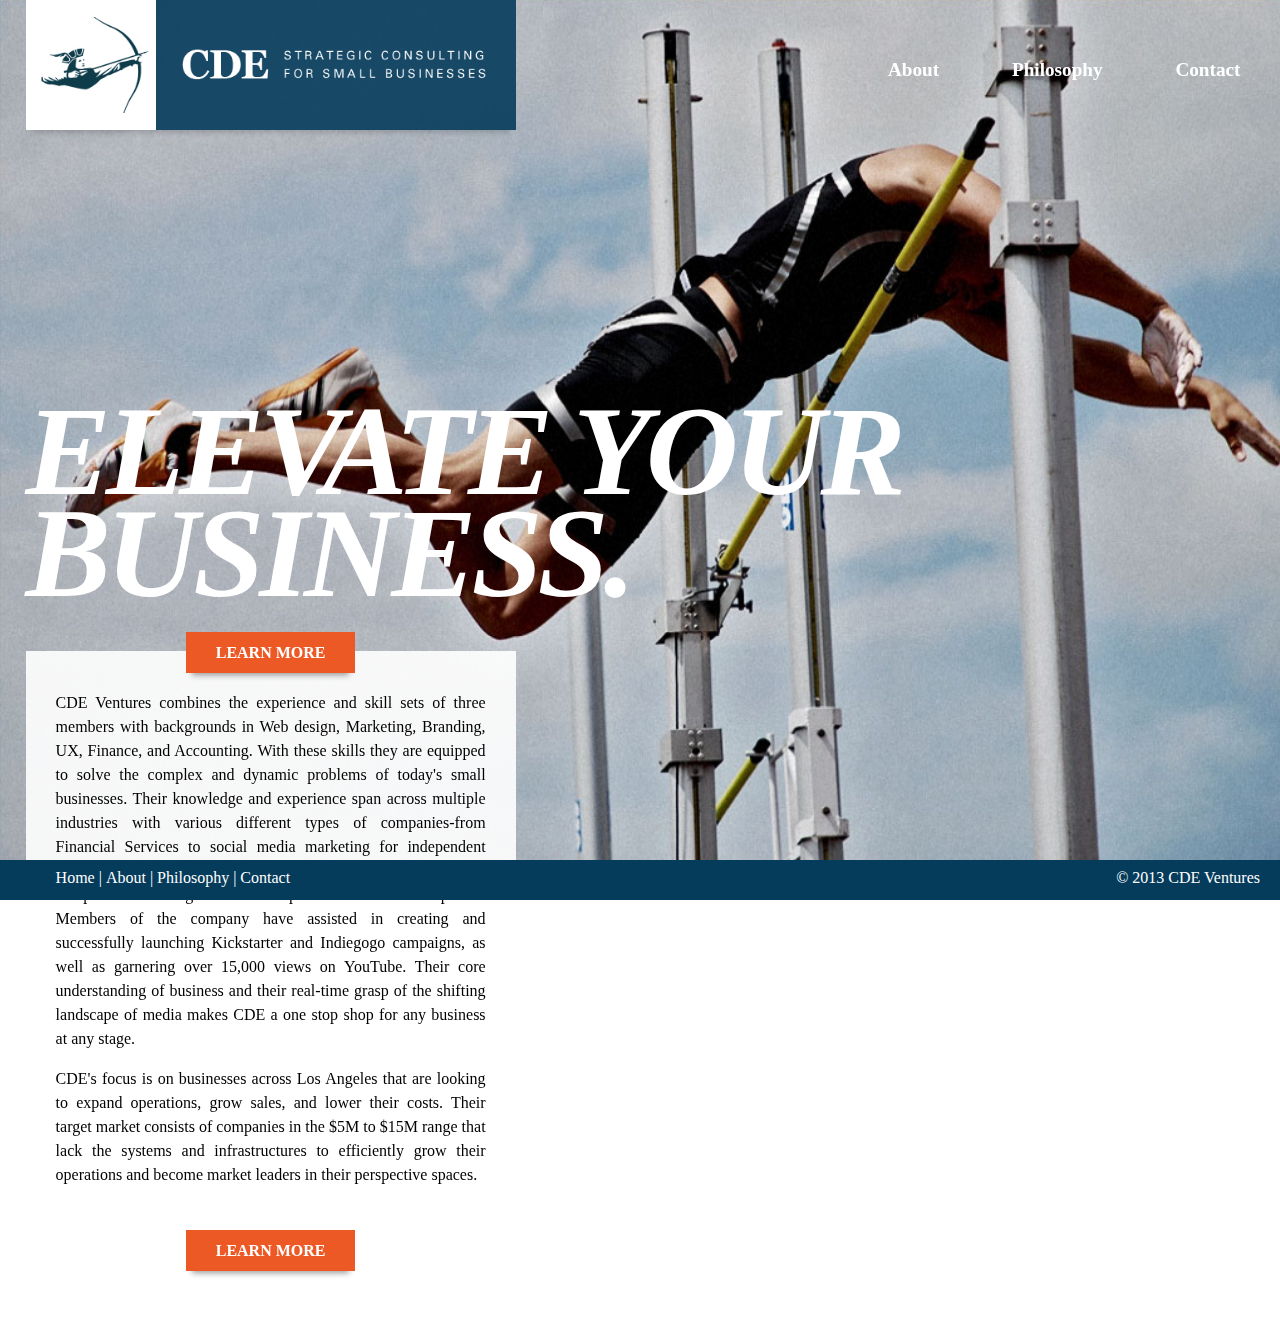
<file: index.html>
<!DOCTYPE html>
<html lang="en-US">
<head>
  <link rel="stylesheet" href="css/styles.css" type="text/css" media="all">

</head>
<body>
  <div id="bg">
  <img src="images/bg-jumper2.jpg" alt="" class="bg">
</div>
  <div class="container">
    <header class="headlock">
      <a href="index.html">
      <div class="logo">
      <img src="images/archer.jpg" id="archer" alt="CDE">
      <img src="images/cde-slogan.png" id="slogan" alt="CDE Ventures | Strategic Consulting for Small Businesses">
      </div></a>
      <nav>
      <li><a href="about.html">About</a></li>
      <li><a href="philosophy.html">Philosophy</a></li>
      <li><a href="contact.html">Contact</a></li>
      </nav>
    </header>
    <footer>
      <table>
        <tr>
          <td><a href="index.html">Home</a> | <a href="about.html">About</a> | <a href="philosophy.html">Philosophy</a> | <a href="contact.html">Contact</a></td>
          <td>&copy; 2013 CDE Ventures</td>
        </tr>
      </table>
    </footer>

    <!-- Begin Body -->


    <section class="">
      <article class="">
        <header>
            <h1 class="big">Ele<span class="kern-08">va</span>te your business.</h1>
        </header>
        <section class="column-left">
          <div class="button-top button center"><a href="philosophy.html">Learn more</a></div>
          <article class="content-box"><p>CDE Ventures combines the experience and skill sets of three members with backgrounds in Web design, Marketing, Branding, UX, Finance, and Accounting. With these skills they are equipped to solve the complex and dynamic problems of today's small businesses. Their knowledge and experience span across multiple industries with various different types of companies-from Financial Services to social media marketing for independent films. Amongst the three members they have worked on over 40 companies in all stages--from startups to Fortune 500 Companies. Members of the company have assisted in creating and successfully launching Kickstarter and Indiegogo campaigns, as well as garnering over 15,000 views on YouTube. Their core understanding of business and their real-time grasp of the shifting landscape of media makes CDE a one stop shop for any business at any stage. </p>
            <p>CDE's focus is on businesses across Los Angeles that are looking to expand operations, grow sales, and lower their costs. Their target market consists of companies in the $5M to $15M range that lack the systems and infrastructures to efficiently grow their operations and become market leaders in their perspective spaces. </p>
            <div class="button-top center clearfix"><span class="button"><a href="philosophy.html">Learn more</a></span></div>
          </article>
      </section>
  </article>
    </section>
  </div>
  </div>

</body>
</html>
</file>
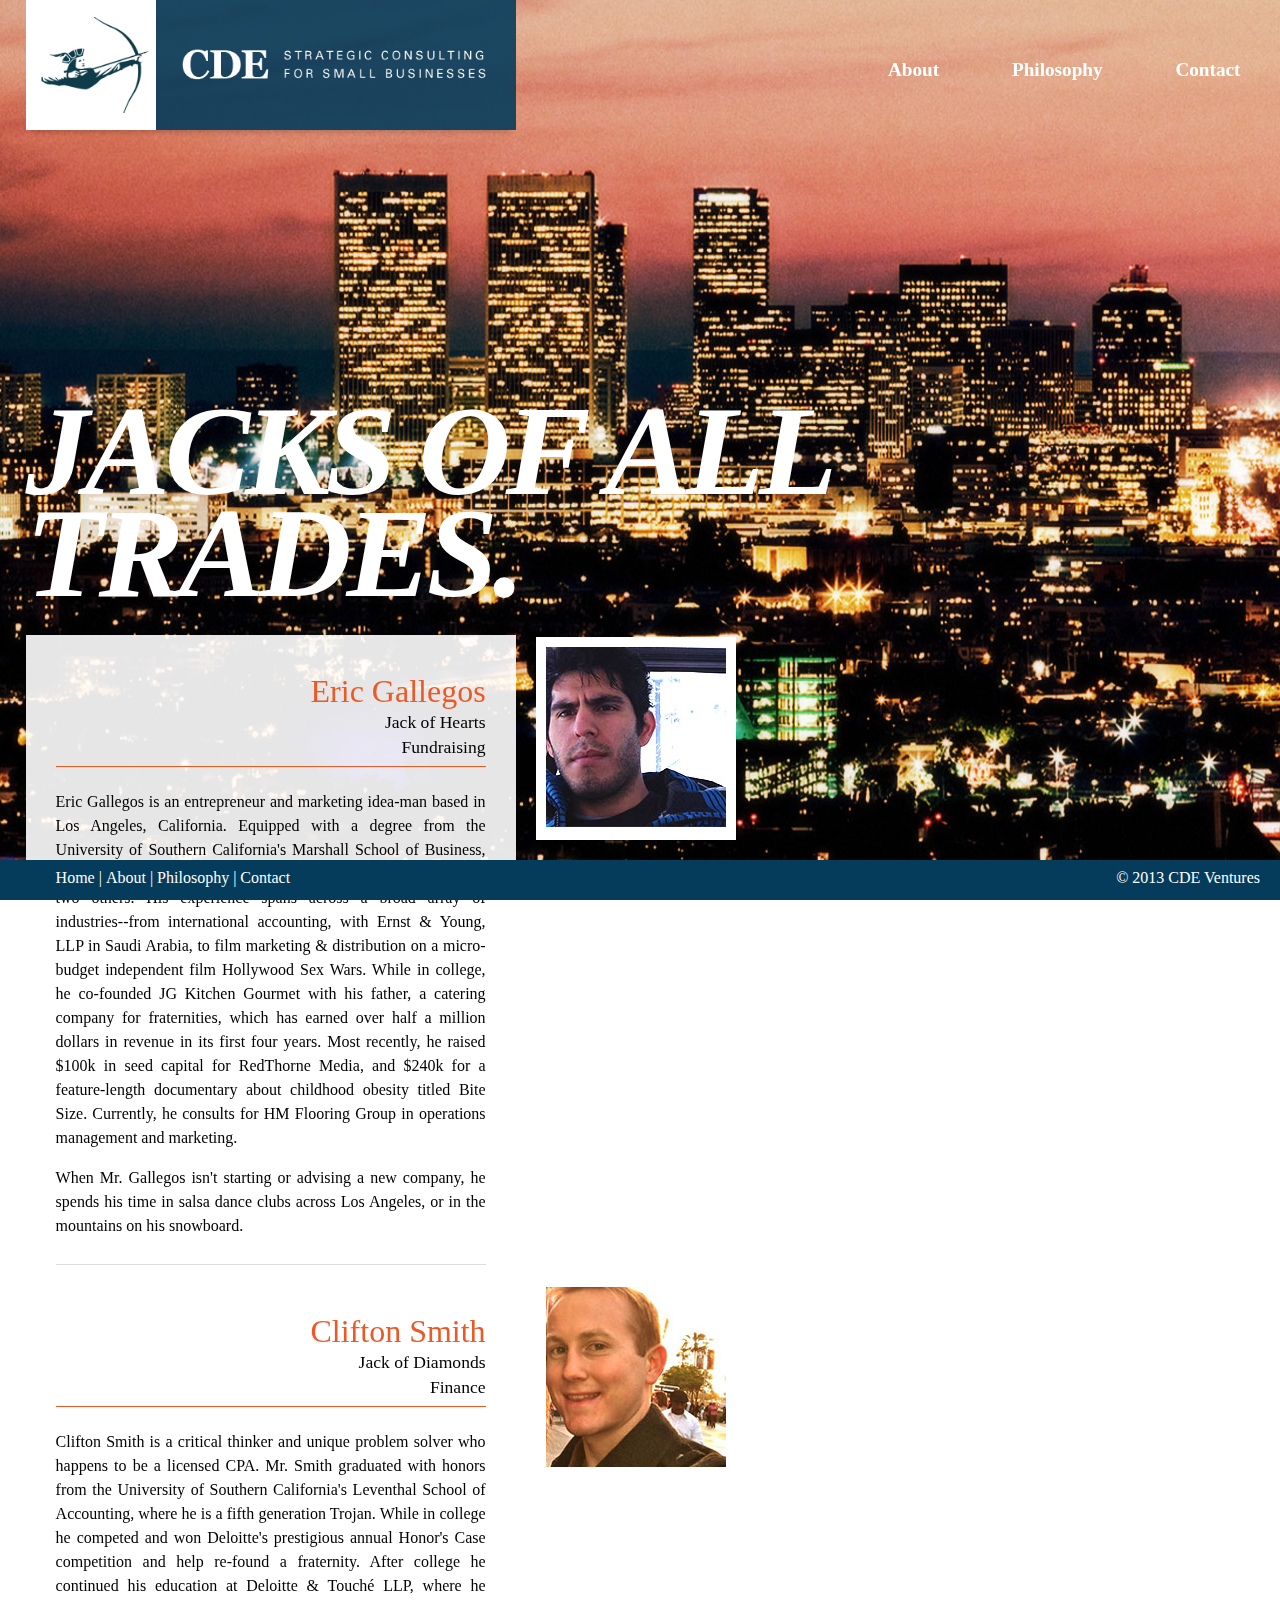
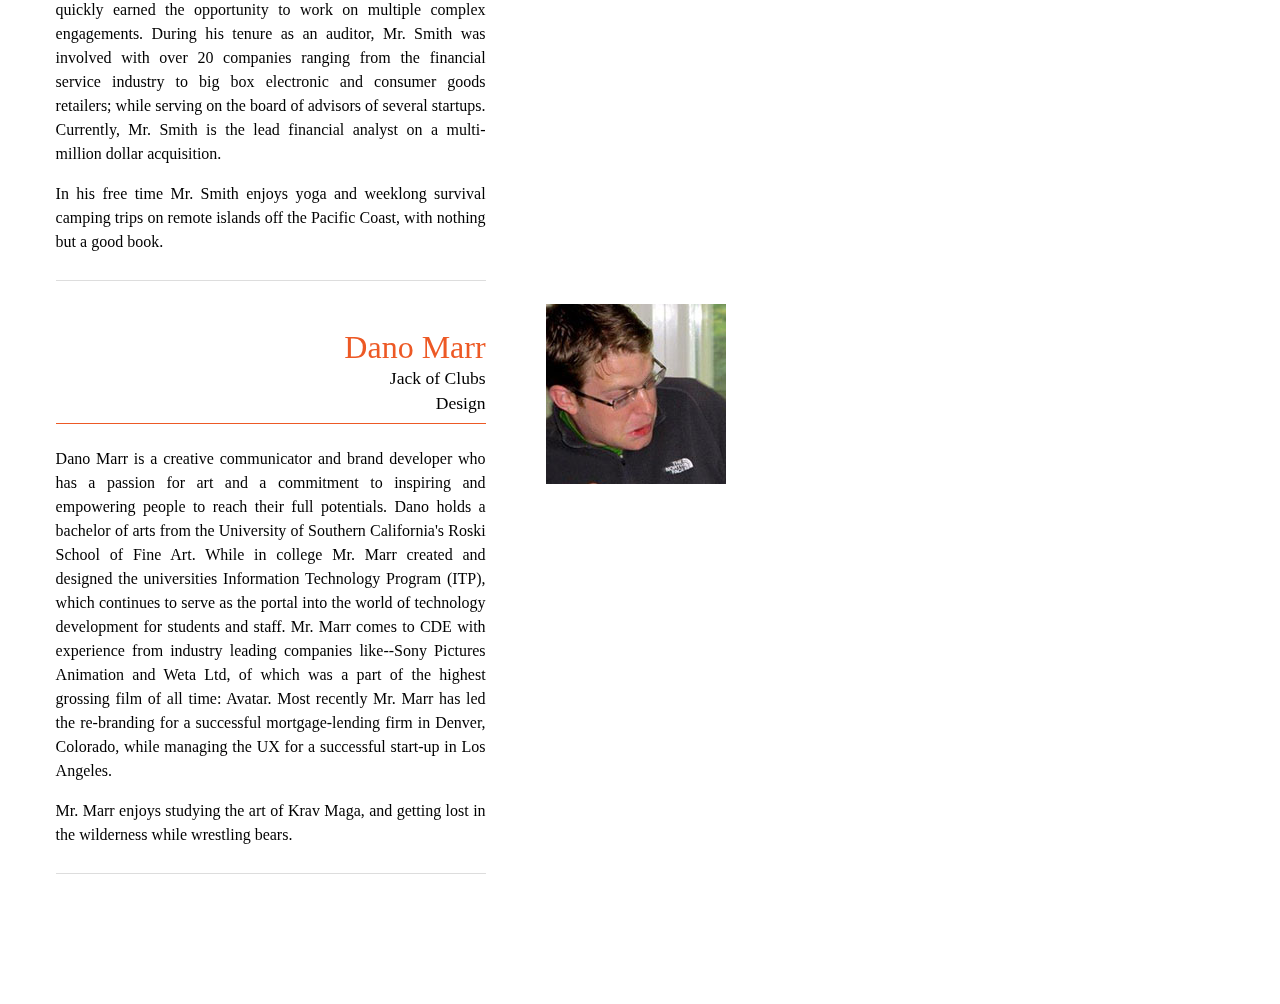
<file: about.html>
<!DOCTYPE html>
<html lang="en-US">
<head>
  <link rel="stylesheet" href="css/styles.css" type="text/css" media="all">

</head>
<body>
  <div id="bg">
  <img src="images/bg-losangeles.jpg" alt="" class="bg">
</div>
  <div class="container">
    <header class="headlock">
      <a href="index.html">
      <div class="logo">
      <img src="images/archer.jpg" id="archer" alt="CDE">
      <img src="images/cde-slogan.png" id="slogan" alt="CDE Ventures | Strategic Consulting for Small Businesses">
      </div></a>
      <nav>
      <li><a href="about.html">About</a></li>
      <li><a href="philosophy.html">Philosophy</a></li>
      <li><a href="contact.html">Contact</a></li>
      </nav>
    </header>
    <footer>
      <table>
        <tr>
          <td><a href="index.html">Home</a> | <a href="about.html">About</a> | <a href="philosophy.html">Philosophy</a> | <a href="contact.html">Contact</a></td>
          <td>&copy; 2013 CDE Ventures</td>
        </tr>
      </table>
    </footer>

    <!-- Begin Body -->


    <section class="">
      <article class="">
        <header>
            <h1 class="big">Jacks of all trades.</h1>
        </header>
        <section class="column-left">
          <article class="content-box">

<!-- Eric Gallegos-->
            <section class="bio" id="eric">
              <header><h1 class="name">Eric Gallegos</h1><h2>Jack of Hearts</h2><h2>Fundraising</b2></header>
                  <aside class="bio-photo"><img src="images/eric.jpg" alt="Eric Gallegos"></aside>
              <section>
            <p>Eric Gallegos is an entrepreneur and marketing idea-man based in Los Angeles, California. Equipped with a degree from the University of Southern California's Marshall School of Business, Eric has started two companies and assisted with the formation of two others. His experience spans across a broad array of industries--from international accounting, with Ernst & Young, LLP in Saudi Arabia, to film marketing & distribution on a micro-budget independent film Hollywood Sex Wars. While in college, he co-founded JG Kitchen Gourmet with his father, a catering company for fraternities, which has earned over half a million dollars in revenue in its first four years. Most recently, he raised $100k in seed capital for RedThorne Media, and $240k for a feature-length documentary about childhood obesity titled Bite Size. Currently, he consults for HM Flooring Group in operations management and marketing.</p>
            <p>When Mr. Gallegos isn't starting or advising a new company, he spends his time in salsa dance clubs across Los Angeles, or in the mountains on his snowboard.</p>
          </section>
    </section>

<!-- Clifton Smith-->
    <section class="bio" id="clifton">
      <header><h1 class="name">Clifton Smith</h1><h2>Jack of Diamonds</h2><h2>Finance</b2></header>
            <aside class="bio-photo"><img src="images/clifton.jpg" alt="Clifton Smith"></aside>
            <section>
            <p>Clifton Smith is a critical thinker and unique problem solver who happens to be a licensed CPA. Mr. Smith graduated with honors from the University of Southern California's Leventhal School of Accounting, where he is a fifth generation Trojan. While in college he competed and won Deloitte's prestigious annual Honor's Case competition and help re-found a fraternity. After college he continued his education at Deloitte & Touché LLP, where he quickly earned the opportunity to work on multiple complex engagements. During his tenure as an auditor, Mr. Smith was involved with over 20 companies ranging from the financial service industry to big box electronic and consumer goods retailers; while serving on the board of advisors of several startups. Currently, Mr. Smith is the lead financial analyst on a multi-million dollar acquisition. </p>
<p>In his free time Mr. Smith enjoys yoga and weeklong survival camping trips on remote islands off the Pacific Coast, with nothing but a good book. </p>
    </section>
  </section>

<!-- Dano Marr -->
    <section class="bio" id="dano">
      <header><h1 class="name">Dano Marr</h1><h2>Jack of Clubs</h2><h2>Design</b2></header>
            <aside class="bio-photo"><img src="images/dano.jpg" alt="Clifton Smith"></aside>
            <section>
            <p>Dano Marr is a creative communicator and brand developer who has a passion for art and a commitment to inspiring and empowering people to reach their full potentials. Dano holds a bachelor of arts from the University of Southern California's Roski School of Fine Art. While in college Mr. Marr created and designed the universities Information Technology Program (ITP), which continues to serve as the portal into the world of technology development for students and staff. Mr. Marr comes to CDE with experience from industry leading companies like--Sony Pictures Animation and Weta Ltd, of which was a part of the highest grossing film of all time: Avatar. Most recently Mr. Marr has led the re-branding for a successful mortgage-lending firm in Denver, Colorado, while managing the UX for a successful start-up in Los Angeles. </p>
<p>Mr. Marr enjoys studying the art of Krav Maga, and getting lost in the wilderness while wrestling bears.</p>
    </section>
  </section>

</article>
      </section>
  </article>
    </section>
  </div>
  </div>

</body>
</html>
</file>
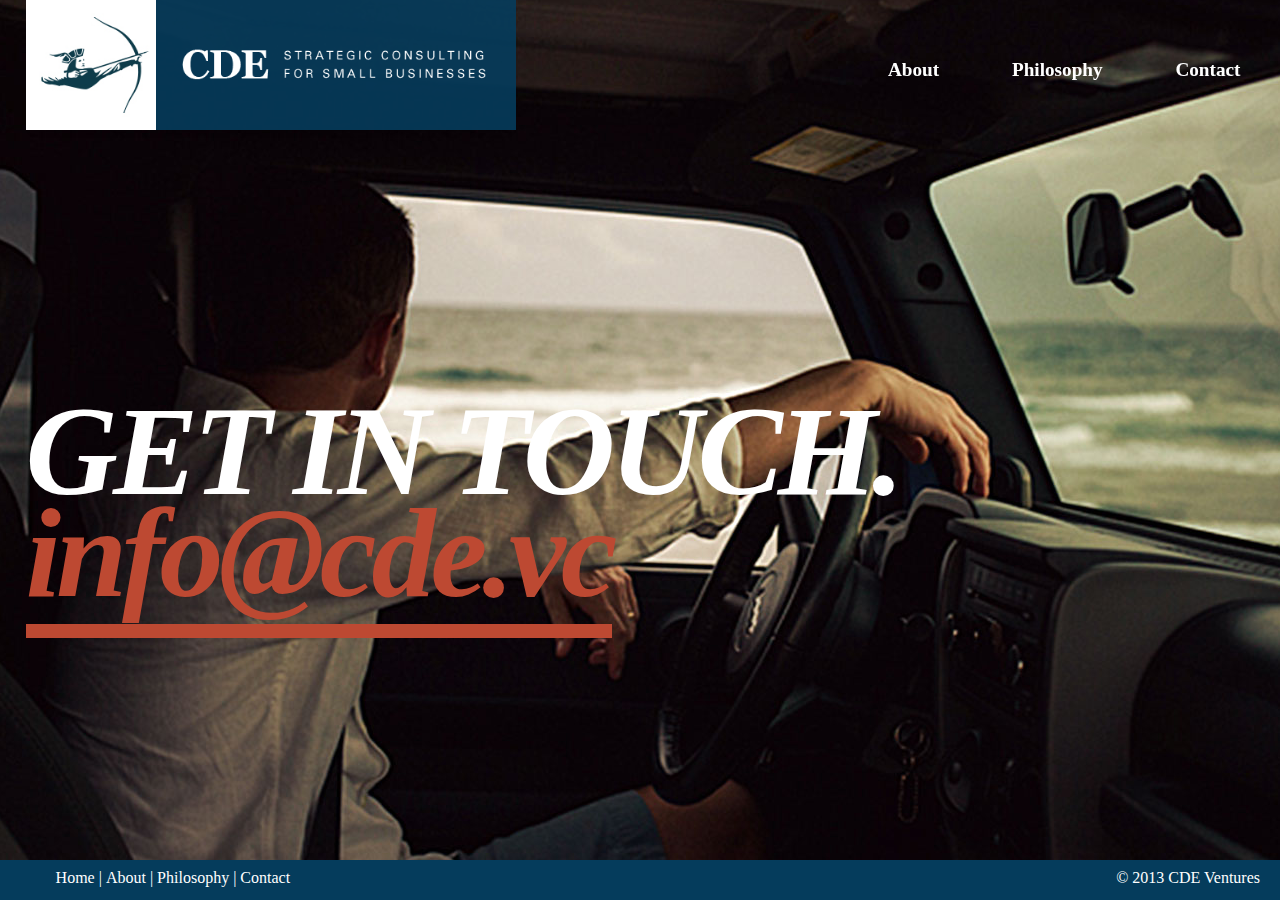
<file: contact.html>
<!DOCTYPE html>
<html lang="en-US">
<head>
  <link rel="stylesheet" href="css/styles.css" type="text/css" media="all">

</head>
<body>
  <div id="bg">
  <img src="images/bg-philosophy.jpg" alt="" class="bg">
</div>
  <div class="container">
    <header class="headlock">
      <a href="index.html">
      <div class="logo">
      <img src="images/archer.jpg" id="archer" alt="CDE">
      <img src="images/cde-slogan.png" id="slogan" alt="CDE Ventures | Strategic Consulting for Small Businesses">
      </div></a>
      <nav>
      <li><a href="about.html">About</a></li>
      <li><a href="philosophy.html">Philosophy</a></li>
      <li><a href="contact.html">Contact</a></li>
      </nav>
    </header>
    <footer>
      <table>
        <tr>
          <td><a href="index.html">Home</a> | <a href="about.html">About</a> | <a href="philosophy.html">Philosophy</a> | <a href="contact.html">Contact</a></td>
          <td>&copy; 2013 CDE Ventures</td>
        </tr>
      </table>
    </footer>

    <!-- Begin Body -->


    <section class="">
      <article class="">
        <header>
            <h1 class="big">Get in Touch. <a href="mailto:info@cde.vc">info@cde.vc</a></h1>
        </header>
        <section></section>
  </article>
    </section>
  </div>
  </div>

</body>
</html>
</file>
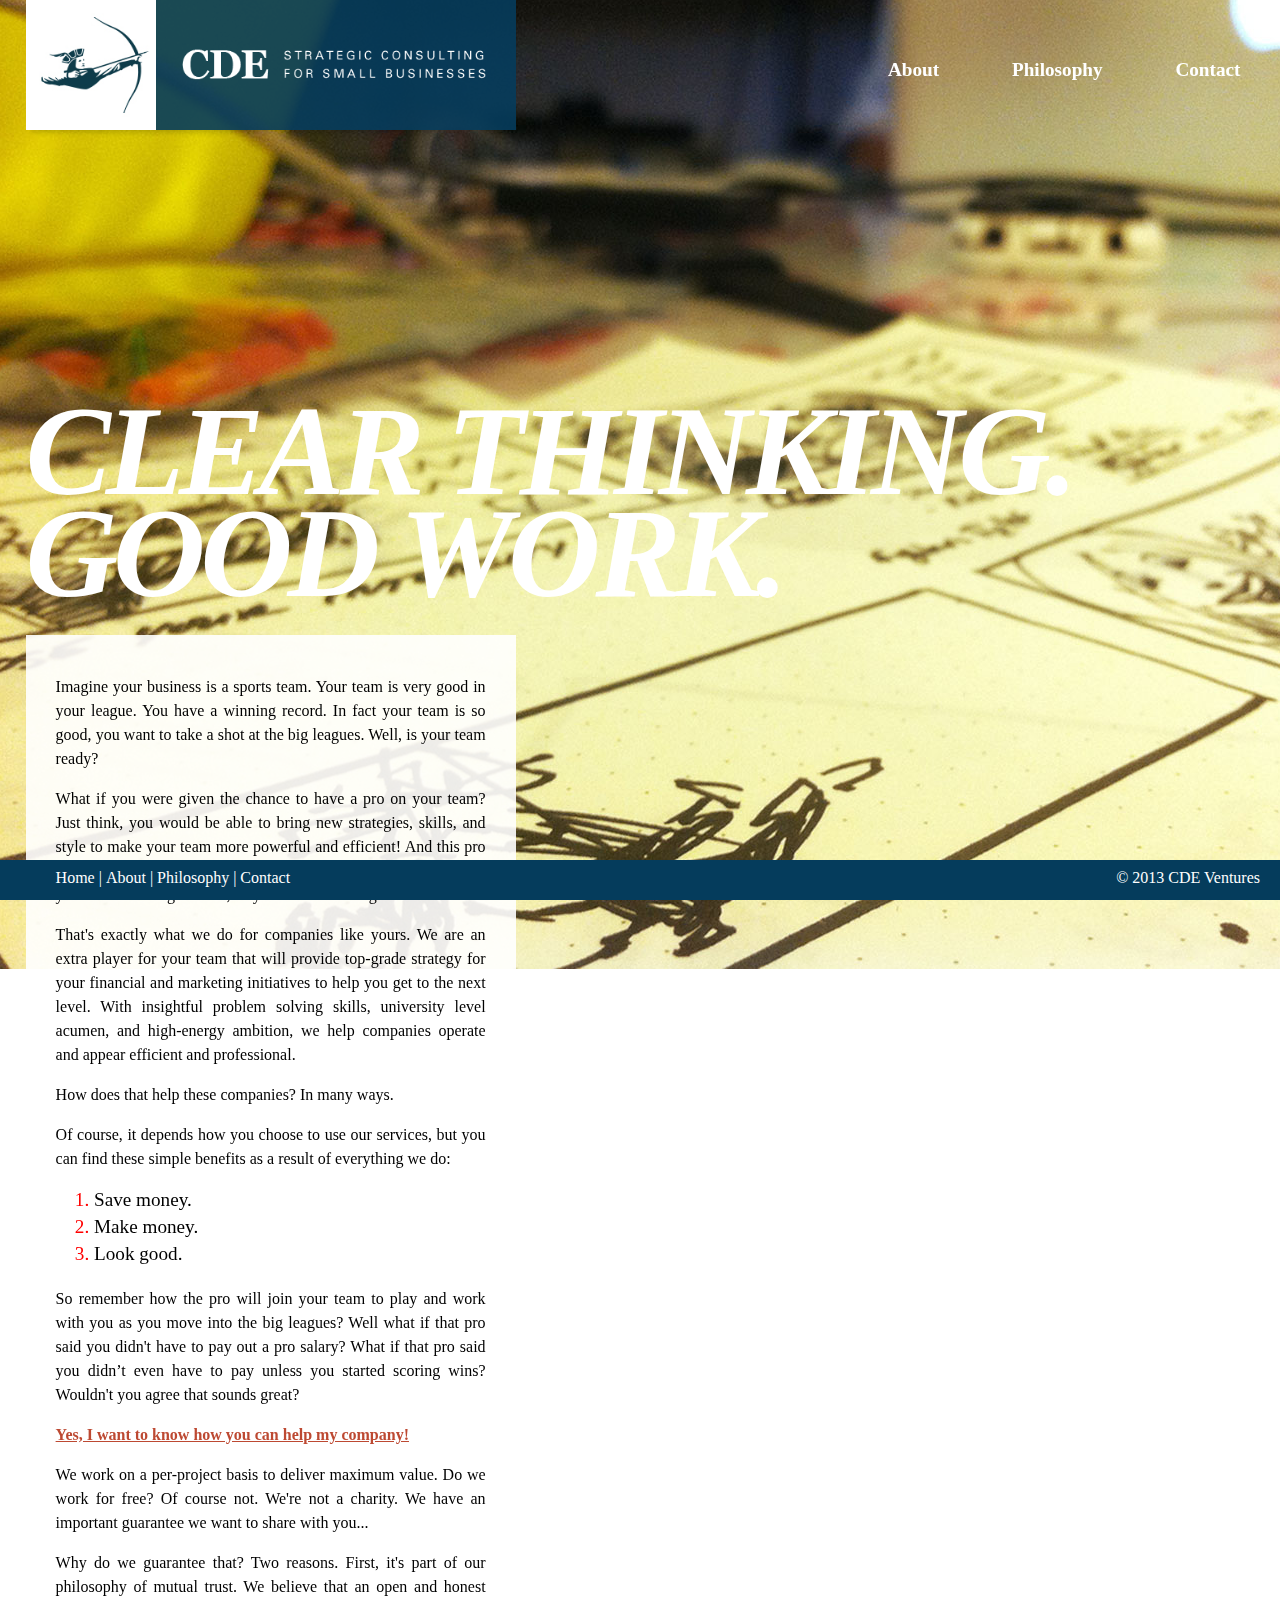
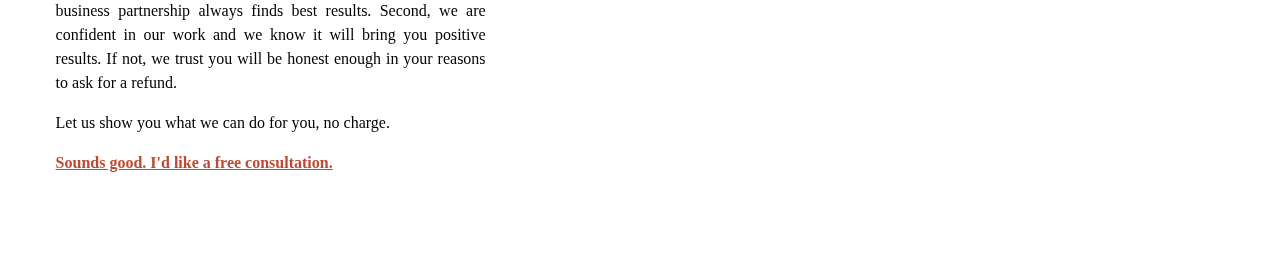
<file: philosophy.html>
<!DOCTYPE html>
<html lang="en-US">
<head>
  <link rel="stylesheet" href="css/styles.css" type="text/css" media="all">

</head>
<body>
  <div id="bg">
  <img src="images/contact.jpg" alt="" class="bg">
</div>
  <div class="container">
    <header class="headlock">
      <a href="index.html">
      <div class="logo">
      <img src="images/archer.jpg" id="archer" alt="CDE">
      <img src="images/cde-slogan.png" id="slogan" alt="CDE Ventures | Strategic Consulting for Small Businesses">
      </div></a>
      <nav>
      <li><a href="about.html">About</a></li>
      <li><a href="philosophy.html">Philosophy</a></li>
      <li><a href="contact.html">Contact</a></li>
      </nav>
    </header>
    <footer>
      <table>
        <tr>
          <td><a href="index.html">Home</a> | <a href="about.html">About</a> | <a href="philosophy.html">Philosophy</a> | <a href="contact.html">Contact</a></td>
          <td>&copy; 2013 CDE Ventures</td>
        </tr>
      </table>
    </footer>

    <!-- Begin Body -->


    <section class="">
      <article class="">
        <header>
            <h1 class="big">Clear thinking. Good work.</h1>
        </header>
        <section class="column-left">
          <article class="content-box"><p>Imagine your business is a sports team. Your team is very good in your league. You have a winning record. In fact your team is so good, you want to take a shot at the big leagues. Well, is your team ready? </p>
<p>What if you were given the chance to have a pro on your team? Just think, you would be able to bring new strategies, skills, and style to make your team more powerful and efficient! And this pro would not only play for you, but would do the best possible to help your whole team get better, so you score some big wins.</p>

<p>That's exactly what we do for companies like yours. We are an extra player for your team that will provide top-grade strategy for your financial and marketing  initiatives to help you get to the next level. With insightful problem solving skills, university level acumen, and high-energy ambition, we help companies operate and appear efficient and professional. </p>

<p>How does that help these companies? In many ways.</p>
<p>Of course, it depends how you choose to use our services, but you can find these simple benefits as a result of everything we do:</p>
  <ol class="indented-list">
      <li>Save money.</li>
      <li>Make money.</li>
      <li>Look good.</li>
</ol>
<p>So remember how the pro will join your team to play and work with you as you move into the big leagues? Well what if that pro said you didn't have to pay out a pro salary? What if that pro said you didn’t even have to pay unless you started scoring wins? Wouldn't you agree that sounds great?</p>

<p><a href="contact.html">Yes, I want to know how you can help my company!</a></p>




<p>We work on a per-project basis to deliver maximum value. Do we work for free? Of course not. We're not a charity. We have an important guarantee we want to share with you...</p>

<p>Why do we guarantee that? Two reasons. First, it's part of our philosophy of mutual trust. We believe that an open and honest business partnership always finds best results. Second, we are confident in our work and we know it will bring you positive results. If not, we trust you will be honest enough in your reasons to ask for a refund.</p>

<p>Let us show you what we can do for you, no charge.</p>

<p><a href="contact.html">Sounds good. I'd like a free consultation.</a></p>
</article>
      </section>
  </article>
    </section>
  </div>
  </div>

</body>
</html>
</file>
<file: css/styles.css>
/* Eric Meyer's Reset CSS v2.0 - http://cssreset.com */
html,body,div,span,applet,object,iframe,h1,h2,h3,h4,h5,h6,p,blockquote,pre,a,abbr,acronym,address,big,cite,code,del,dfn,em,img,ins,kbd,q,s,samp,small,strike,strong,sub,sup,tt,var,b,u,i,center,dl,dt,dd,ol,ul,li,fieldset,form,label,legend,table,caption,tbody,tfoot,thead,tr,th,td,article,aside,canvas,details,embed,figure,figcaption,footer,header,hgroup,menu,nav,output,ruby,section,summary,time,mark,audio,video{border:0;font-size:100%;font:inherit;vertical-align:baseline;margin:0;padding:0}article,aside,details,figcaption,figure,footer,header,hgroup,menu,nav,section{display:block}body{line-height:1}ol,ul{list-style:none}blockquote,q{quotes:none}blockquote:before,blockquote:after,q:before,q:after{content:none}table{border-collapse:collapse;border-spacing:0}

/* MY STYLES */

/*
article
aside
header
hgroup
menu
nav
section
body
ol
ul
blockquote
q
blockquote:before
blockquote:after
q:before
q:after
table
*/

/* ---- Universal  Structure ---- */

.clearfix:before, .clearfix:after {
content: " ";
display: table;
}
.clearfix:after {
clear: both;
}

html, body, * {
    font-family: 'Palatino Linotype' Palatino Linotype, Georgia, Times, serif;
    font-size: 16px;
}

img.bg {
min-height: 100%;
min-width: 1440px;
width: 100%;
height: auto;
position: fixed;
top: -3px;
left: -2px;
z-index: -1;
}

.headlock {
  width: 96%;
  position: fixed;
  z-index: 20;
}

.container {
  margin: auto;
  padding-left: 2%;
  padding-right:2%;
  z-index: 10;
}

.logo {
  position: absolute;
  background-color: rgba(5, 60, 92, 0.9);
  display: inline;
  width: 490px;
  height: 130px;
  -webkit-box-shadow: 0 8px 6px -6px rgba(0,0,0, 0.2);
  -moz-box-shadow: 0 8px 6px -6px rgba(0,0,0, 0.2);
  -o-box-shadow: 0 8px 6px -6px rgba(0,0,0, 0.2);
  box-shadow: 0 8px 6px -6px rgba(0,0,0, 0.2);
}

.column-left {
  width: 490px;
}

footer {
  content: " ";
  position: fixed;
  bottom: 0;
  margin-left: -2%;
  background-color: rgba(5, 60, 92, 1);
  width: 100%;
  height: 40px;
  color: white;
  z-index: 30;
}

footer table {
  width: 98%;
  margin: 0 2%;
  color: ;
}

footer table td {
  padding: 10px 20px 10px 30px;
  text-align: left;
}

footer table td:nth-child(2) {
  text-align: right;
}

footer a, footer a:link {
  font-weight: 100;
  text-decoration: none;
  color: #fff;
}

footer a:hover {
  text-decoration: underline;
}


/* ---  Typography Styles  ---*/

h1, h2, h3 {
  font-family: 'Trebuchet MS' Trebuchet, Tahoma, Arial, sans-serif;
}

h1 {  font-size: 2em;
}

h2 {
  font-size: 1.1em;
}

  .kern-08 {
    letter-spacing: -0.1em;
  }

a {
  color: #BD4932;
  font-weight: bold;
}

a:hover {
    color: #ed5925;
}

p {
  font-size: 1em;
  line-height: 1.5em;
  text-align: justify;
  padding-bottom: 1em;
}

p.sans {
  font-size: 1em;
  line-height: 1.5em;
  color: #655;
}

.center {
  display: block;
  margin-left: auto;
  margin-right: auto;
  text-align: center;
}


/* ---- NAVIGATION STYLES ---- */

#archer {
  width:130px;
  height:130px;
}
#slogan {
  position: absolute;
  top: 45px;
  width: 360px;
}

nav {
  float: right;
  margin-top: 60px;
  font-family: 'Trebuchet MS' Trebuchet, Tahoma, Arial, sans-serif;
  font-size: 1.2em;

}

nav li {
  display: inline;
  padding-left: 40px;
}

nav a {
  padding: 10px;
  color: #fff;
  -webkit-transition: border 0.5s linear;
  -moz-transition: border 0.5s linear;
  transition: border 0.2s linear;
}

nav li a:link {
  text-decoration: none;
  border: 4px solid rgba(255,255,255, 0);

}
nav li a:hover {
  border: 4px solid rgba(255,255,255, 1);
  color: #fff;
}
nav li a:active {
  background-color: #ed5925;
  border: 4px solid #ed5925;
}


/* ---- Content Styles ---- */

.big {
  font-size: 8em;
  font-style: italic;
  font-weight: 900;
  line-height: 0.8em;
  letter-spacing: -0.04em;
  color: #fff;
  text-transform: uppercase;
  padding-top: 400px;
  }

.big a {
  text-transform:lowercase;
  text-decoration: none;
  border-bottom: 14px solid #BD4932;
}

.big a:hover {
  border-bottom: 14px solid #ed5925;

}

.button-top {
  position: relative;
  top: 40px;
  margin-bottom: 20px;
}

.button a {
  font-family: 'Trebuchet MS' Trebuchet, Tahoma, Arial, sans-serif;
  background-color: #ed5925;
  text-transform: uppercase;
  text-decoration: none;
  padding: 12px 30px;
  color: #fff;
  -webkit-box-shadow: 0 8px 6px -6px rgba(0,0,0, 0.4);
  -moz-box-shadow: 0 8px 6px -6px rgba(0,0,0, 0.4);
  -o-box-shadow: 0 8px 6px -6px rgba(0,0,0, 0.4);
  box-shadow: 0 8px 6px -6px rgba(0,0,0, 0.4);
}

.button a:hover {
  background-color: #ff5501;
}

.button a:active {
  background-color: #BD4932;
}



.content-box {
  background-color: rgba(255, 255, 255, 0.9);
  width: 430px;
  padding: 40px 30px 80px 30px;
  margin-top: 30px;
}

.content-box header {
  text-align: right;
  border-bottom: 1px solid #ed5925;
  padding-bottom: 10px;
  margin-bottom: -180px;
}

section.bio {
  clear: both;
  padding-bottom: 10px;
  border-bottom: 1px solid #ddd;
  margin-bottom: 50px;

}

aside.bio-photo {
  content: " ";
  position: relative;
  top: 50px;
  left: 480px;
  width: 180px;
  padding: 10px;
  background-color: #fff;
}

  h1.name {
   font-family: 'Trebuchet MS' Trebuchet, Tahoma, Arial, sans-serif;
   color: #ed5925;

  }

  h1.name + h2 {
  line-height: 1.8em;
  }

.indented-list {
  font-size: 1.2em;
  line-height: 1.4em;
  padding: 0 0 1em 1em;
}

ol {
  list-style-type: decimal;
  counter-reset: item;
}

.indented-list li { display: block;}
        .indented-list li:before {
          content: counter(item) ". ";
          counter-increment: item;
          font: 1.2em bold 'Trebuchet MS' Trebuchet, Tahoma, Arial, sans-serif;
          color: red; }








/*For standard screen sizes*/
@media screen and (max-width: 1024px) {

.container {
}
    p {
      font-size: 1em;
    }
}

/*For tablets*/
@media screen and (max-width: 750px) {



/*For phones*/
@media screen and (max-width: 480px) {

  .container {
    margin-right: 0%;
    margin-left: 0%;
  }
</file>
